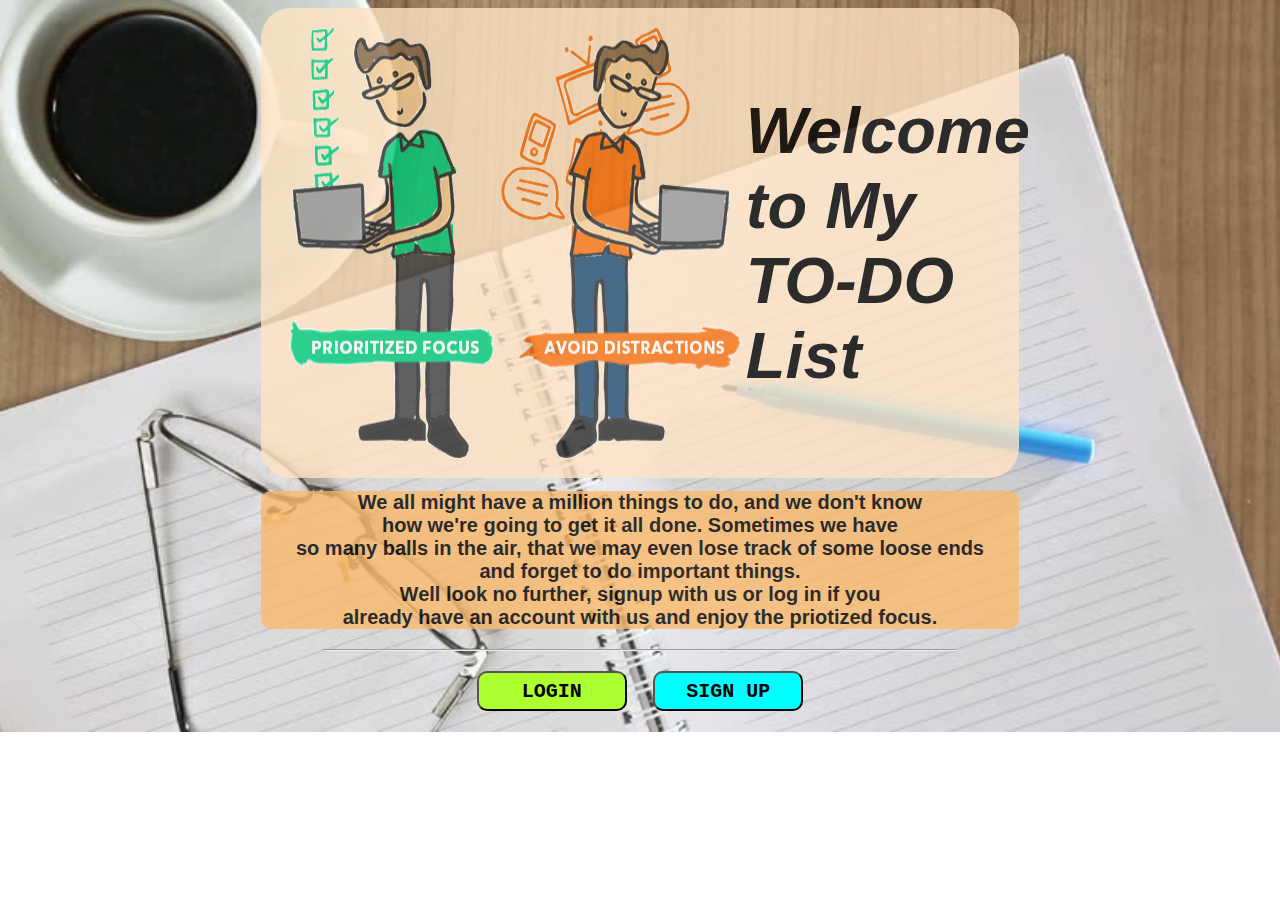
<file: index.html>
<!DOCTYPE html>
<html>
    <head>
        <title>TO-DO List</title>
    <!--css-->
    <link rel="stylesheet" href="assets/css/main.css">
    <meta name="viewport" content="width=device-width, initial-scale=1.0">
    </head>
    <body>
            <div class="intro-img">
                <img src="assets/images/action.png"><br> &nbsp; &nbsp;
                <p class="welcome-head">Welcome to My TO-DO List</p>
            </div>

        <p class="intro">
            We all might have a million things to do, and we don't know<br>
            how we're going to get it all done. Sometimes we have <br>
            so many balls in the air, that we may even lose track of some loose ends <br>
            and forget to do important things. <br>
            Well look no further, signup with us or log in if you<br>
            already have an account with us and enjoy the priotized focus.</p>

            <hr height="3%" width="50%">
        <div class="home-btn">
            <form name="login-btn-form" action="user/login.html">
                <input type="submit" name="login" value="LOGIN" class="login-btn">
            </form>
            <form name="signup-btn-form" action="user/signup.html">
                <input type="submit" name="signup" value="SIGN UP" class="signup-btn">
            </form>
        </div>
    </body>
</html>
</file>
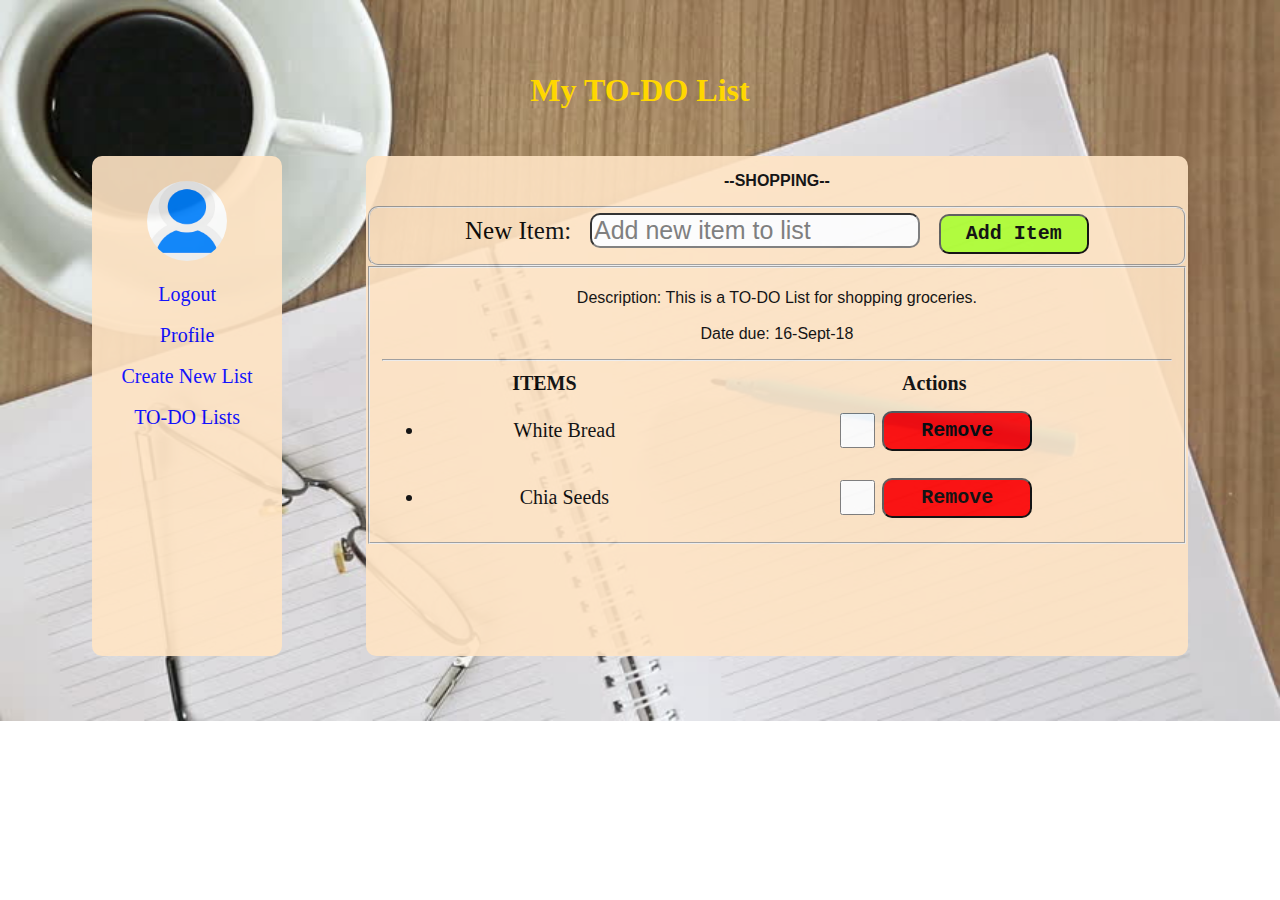
<file: user/list.html>
<!DOCTYPE html>
<html>
    <head>
        <title>TO-DO - New List</title>
    <!--css-->
    <link rel="stylesheet" href="../assets/css/main.css">
    <meta name="viewport" content="width=device-width, initial-scale=1.0">
    </head>
    <body>
           <h1>My TO-DO List</h1> 
           <div class="container">
           <div class="links">
               <img class="profile-img" src="../assets/images/avatar.png" alt="Profile Picture"><br><br>
               <a href="login.html">Logout</a><br><br>
               <a href="profile.html">Profile</a><br><br>
               <a href="newList.html">Create New List</a><br><br>
               <a href="my-lists.html">TO-DO Lists</a><br><br>
           </div> 
           <div class="main-view">
               <p><b>--SHOPPING--</b></p>
               <fieldset style="border-radius:10px; ">
               <form name="new-item" action="#">
                   New Item: &nbsp;
                   <input type="text" name="item-name" placeholder="Add new item to list" reqiured>
                   &nbsp;
                   <input type="submit" name="create-item" value="Add Item" class="login-btn">
               </form>
               </fieldset>
               <fieldset>
                   <p>Description: This is a TO-DO List for shopping groceries.<br><br>
                   Date due: 16-Sept-18</p> 
                   <hr>
                   <table width="99%">
                       <tr><th>ITEMS</th><th>Actions</th></tr>
                       <tr>
                           <td>
                                <ul><li>White Bread</li></ul>
                           </td>
                           <td>
                               <!--table to hold the actions-for white bread-->
                               <table align="center">
                                    <tr>
                                        <td>
                                            <form name="done" action = "#">
                                                <input type="checkbox" name="mark-as-done" value="Done" class="done-chk">
                                            </form>
                                        </td>
                                        <td>
                                            <form name="remove" action = "#">
                                                <input type="submit" name="remove-item" value="Remove" class="cancel-btn">
                                            </form>
                                        </td>
                                    </tr>
                            </table><!--end of table for actions-->
                            </td></tr>
                        <tr>
                            <td>
                             <ul><li>Chia Seeds</li></ul>
                            </td>
                            <td>

                                <!--table to hold the actions-for chia seeds-->
                                <table align="center">
                                    <tr>
                                        <td>
                                            <form name="done" action = "#">
                                                <input type="checkbox" name="mark-as-done" value="Done" class="done-chk">
                                            </form>
                                        </td>
                                        <td>
                                            <form name="remove" action = "#">
                                                <input type="submit" name="remove-item" value="Remove" class="cancel-btn">
                                            </form>
                                        </td>
                                    </tr>
                            </table><!--end of table for actions-->
                                
                            </td></tr>
                    </table>
               </fieldset>
            </div>
        </div>
    </body>
</html>
</file>
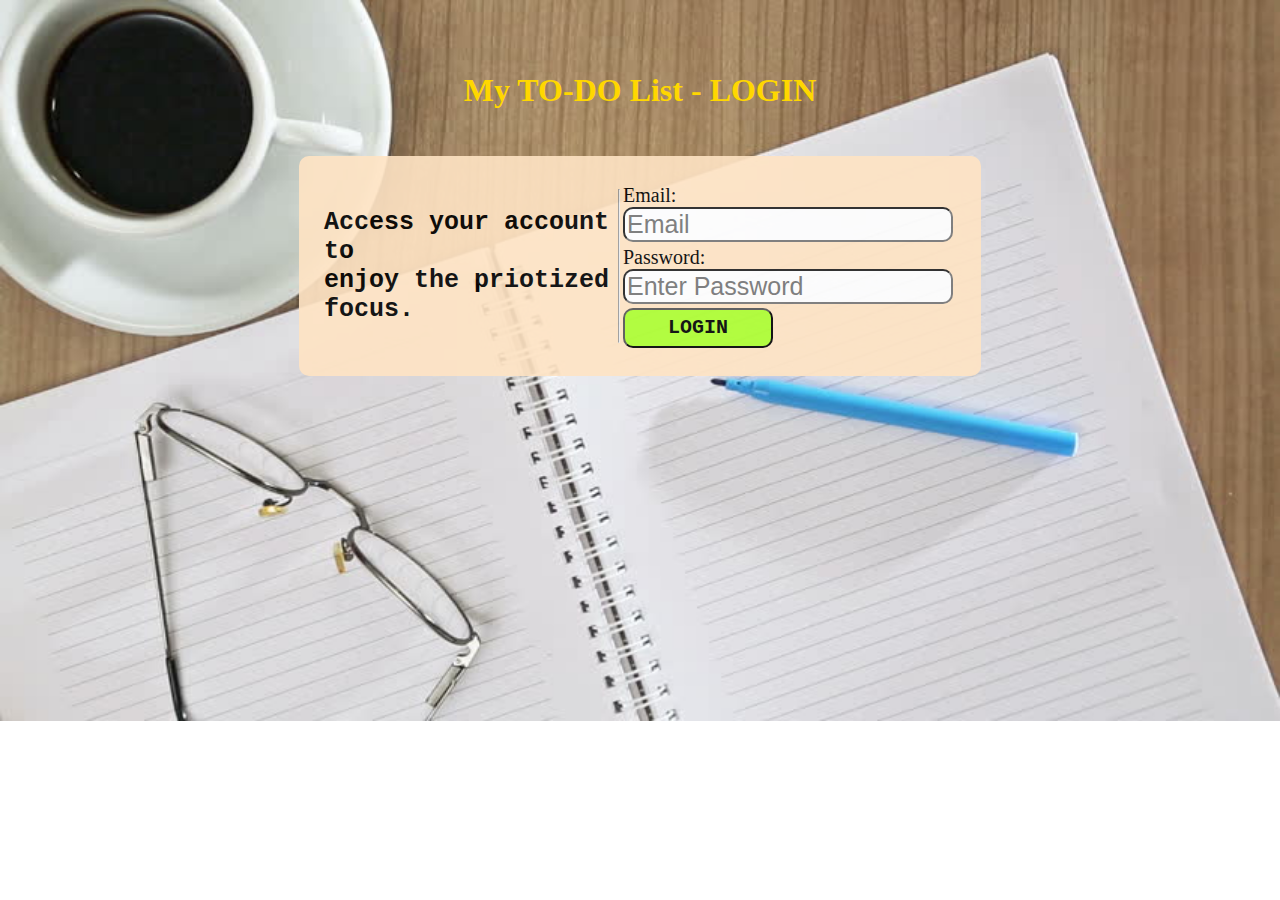
<file: user/login.html>
<!DOCTYPE html>
<html>
    <head>
        <title>TO-DO - Login</title>
    <!--css-->
    <link rel="stylesheet" href="../assets/css/main.css">
    <meta name="viewport" content="width=device-width, initial-scale=1.0">
    </head>
    <body>
            <h1>My TO-DO List - LOGIN</h1>
        <div class="signup">
                <p class="signup-text">Access your account to<br>enjoy the priotized focus.</p><hr> 
            <form name="login-form" action="my-lists.html">
                <table>
                    <tr><td>
                        Email: <br> <input type="text" name="email" placeholder="Email">
                    </td></tr>
                    <tr><td>
                        Password: <br> <input type="password" name="password" placeholder="Enter Password">
                    </td></tr>
                    <tr><td>
                        <input type="submit" name="login" value="LOGIN" class="login-btn">
                    </td></tr>
                </table>
            </form>
        </div>
    </body>
</html>
</file>
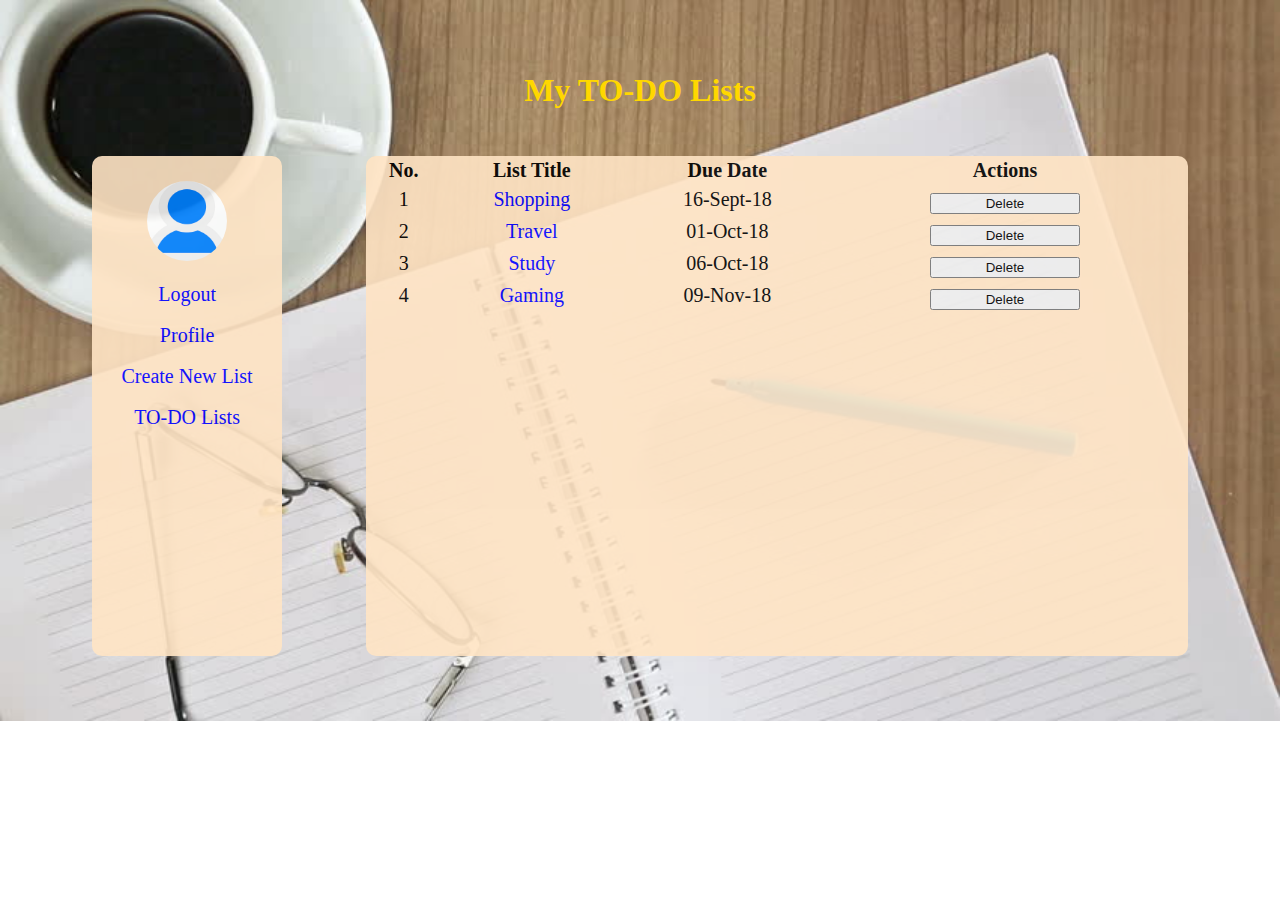
<file: user/my-lists.html>
<!DOCTYPE html>
<html>
    <head>
        <title>TO-DO - Lists</title>

    <link rel="stylesheet" href="../assets/css/main.css">
    <meta name="viewport" content="width=device-width, initial-scale=1.0">
    </head>
    <body>
           <h1>My TO-DO Lists</h1> 
           <div class="container">
           <div class="links">
               <img class="profile-img" src="../assets/images/avatar.png" alt="Profile Picture"><br><br>
               <a href="login.html">Logout</a><br><br>
               <a href="profile.html">Profile</a><br><br>
               <a href="newList.html">Create New List</a><br><br>
               <a href="my-lists.html">TO-DO Lists</a><br><br>

           </div> 
           <div class="main-view">
               <table width="99%">
                   <tr><th>No.</th><th>List Title</th><th>Due Date</th><th>Actions</th></tr>
                   <tr>
                       <td>1</td>
                       <td><a href = "list.html">Shopping</a></td>
                       <td>16-Sept-18</td>
                       <td>
                           <form>
                                <input type="submit" name="done" value="Delete">
                           </form>
                       </td>
                    </tr>
                   <tr>
                       <td>2</td>
                       <td><a href = "list.html">Travel</a></td>
                       <td>01-Oct-18</td>
                       <td>
                            <form>
                                    <input type="submit" name="done" value="Delete">
                               </form>
                       </td>
                    </tr>
                   <tr>
                       <td>3</td>
                       <td><a href = "list.html">Study</a></td>
                       <td>06-Oct-18</td>
                       <td>
                            <form>
                                    <input type="submit" name="done" value="Delete">
                               </form>
                       </td>
                    </tr>
                   <tr>
                       <td>4</td>
                       <td><a href = "list.html">Gaming</a></td>
                       <td>09-Nov-18</td>
                       <td>
                            <form>
                                    <input type="submit" name="done" value="Delete">
                               </form>
                       </td>
                    </tr>
                </table>
            </div>
        </div>
    </body>
</html>
</file>
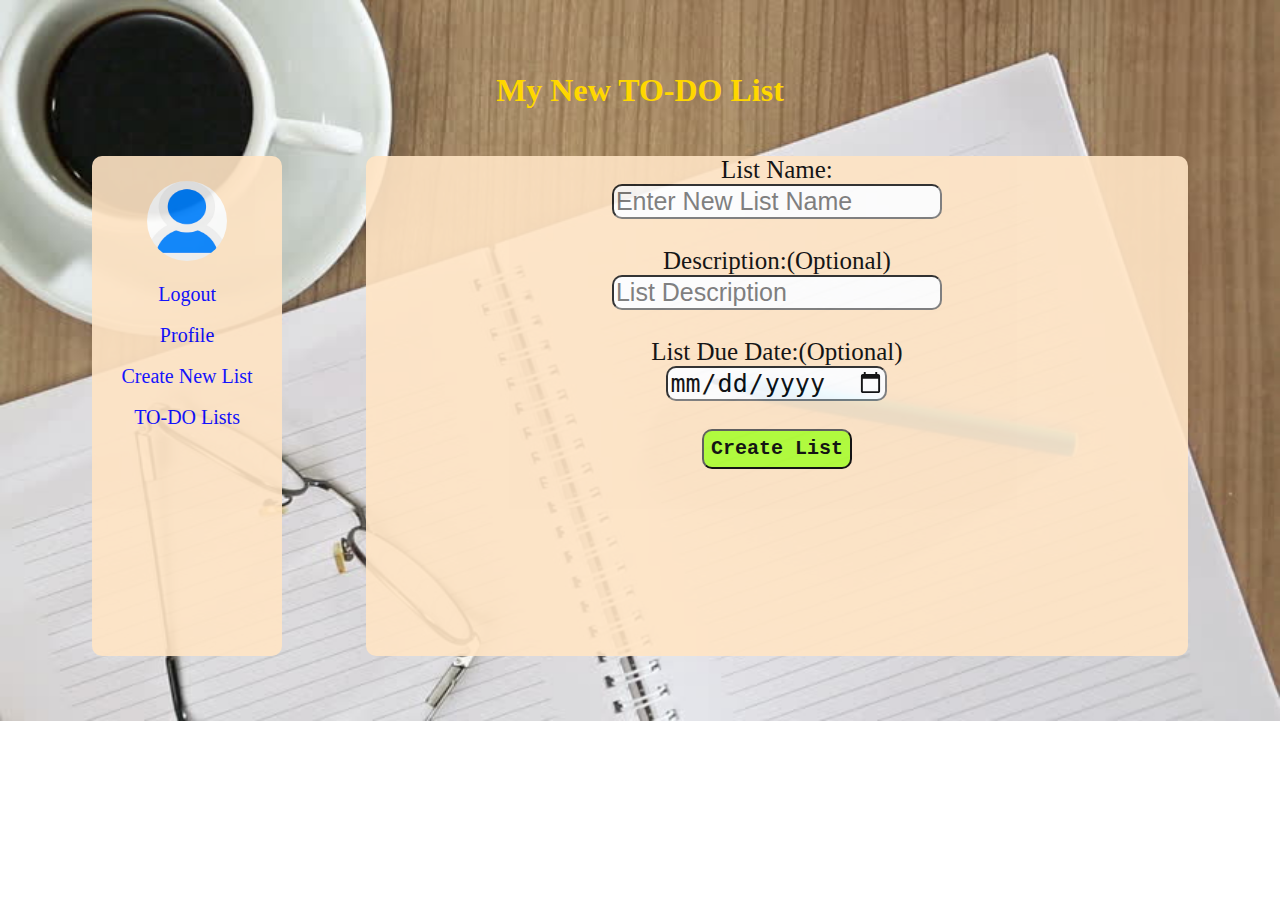
<file: user/newList.html>
<!DOCTYPE html>
<html>
    <head>
        <title>TO-DO - New List</title>
    <!--css-->
    <link rel="stylesheet" href="../assets/css/main.css">
    <meta name="viewport" content="width=device-width, initial-scale=1.0">
    </head>
    <body>
           <h1>My New TO-DO List</h1> 
           <div class="container">
           <div class="links">
               <img class="profile-img" src="../assets/images/avatar.png" alt="Profile Picture"><br><br>
               <a href="login.html">Logout</a><br><br>
               <a href="profile.html">Profile</a><br><br>
               <a href="newList.html">Create New List</a><br><br>
               <a href="my-lists.html">TO-DO Lists</a><br><br>
           </div> 
           <div class="main-view">
               <form name="newList" action="my-lists.html">
                   List Name:<br>
                   <input type="text" name="list-name" placeholder="Enter New List Name" reqiured><br><br>
                   Description:(Optional)<br>
                   <input type="text" name="list-decription" placeholder="List Description"><br><br>
                   List Due Date:(Optional)<br>
                   <input type="date" name="list-expiry"><br><br>
                   <input type="submit" name="create-list" value="Create List" class="login-btn"><br><br>
               </form>
            </div>
        </div>
    </body>
</html>
</file>
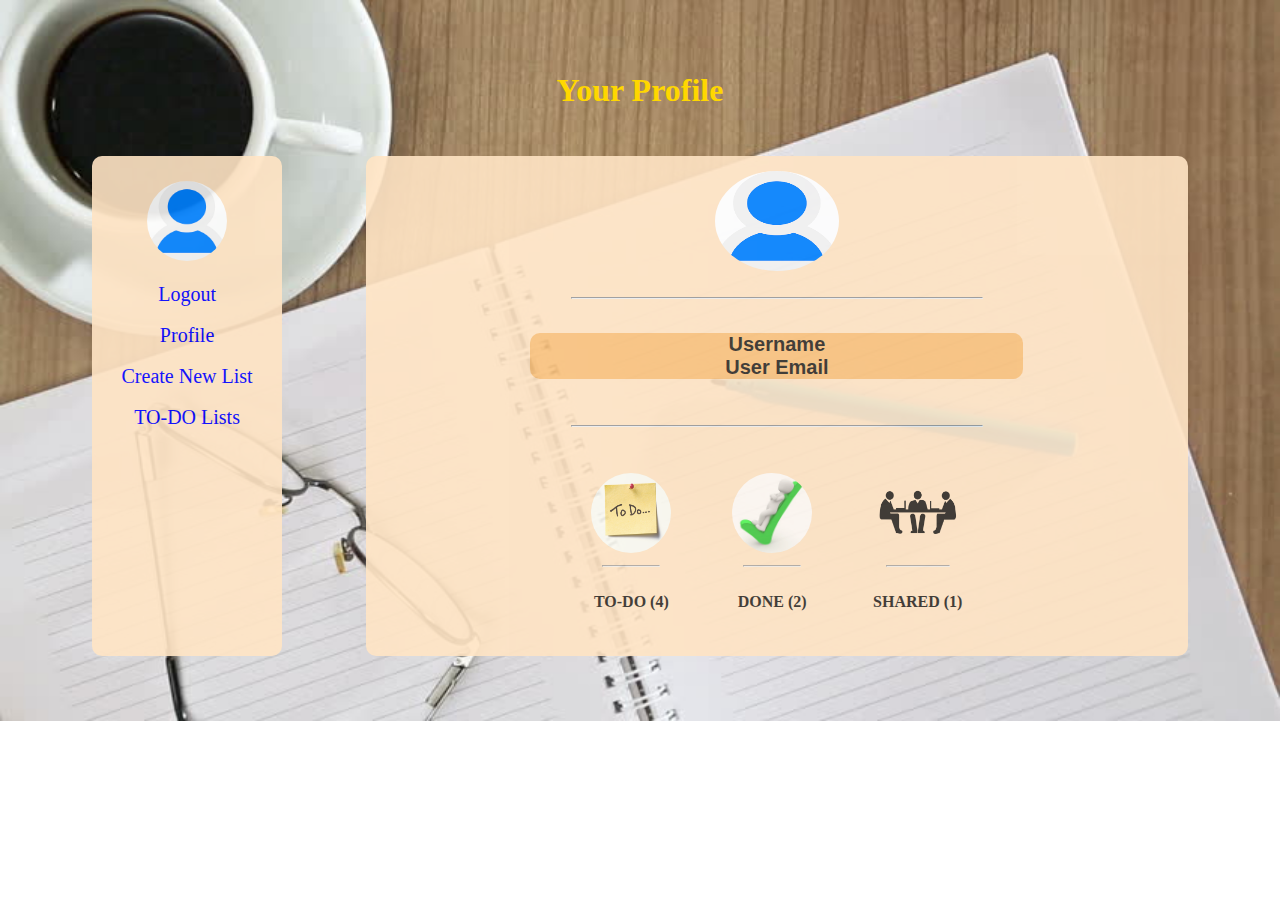
<file: user/profile.html>
<!DOCTYPE html>
<html>
    <head>
        <title>TO-DO - Profile</title>
    <!--css-->
    <link rel="stylesheet" href="../assets/css/main.css">
    <meta name="viewport" content="width=device-width, initial-scale=1.0">
    </head>
    <body>
        <h1>Your Profile</h1>
            <div class="container">
                    <div class="links">
                        <img class="profile-img" src="../assets/images/avatar.png" alt="Profile Picture"><br><br>
                        <a href="login.html">Logout</a><br><br>
                        <a href="profile.html">Profile</a><br><br>
                        <a href="newList.html">Create New List</a><br><br>
                        <a href="my-lists.html">TO-DO Lists</a><br><br>
                    </div> 
                    <div class="main-view">
        <img class="profile" src="../assets/images/avatar.png" alt="Profile Picture">
        <br><hr width="50%" width="5%" ><br>
        <p class="intro">
            Username<br>
            User Email<br>
        </p>
        <br><hr width="50%" width="5%" ><br>
        <div class="profile-gallery">
        <div>
            <img src="../assets/images/todo.jpg" alt="Gallery One"><br>
            <hr width="70%"><br>
            TO-DO (4)
        </div>
  
        <div>
            <img src="../assets/images/done.jpg" alt="Gallery One"><br>
            <hr width="70%"><br>
            DONE (2)
        </div>
  
        <div>
            <img src="../assets/images/shared.png" alt="Gallery One"><br>
            <hr width="70%"><br>
            SHARED (1)
        </div>
  </div>
  </div>
    </body>
</html>
</file>
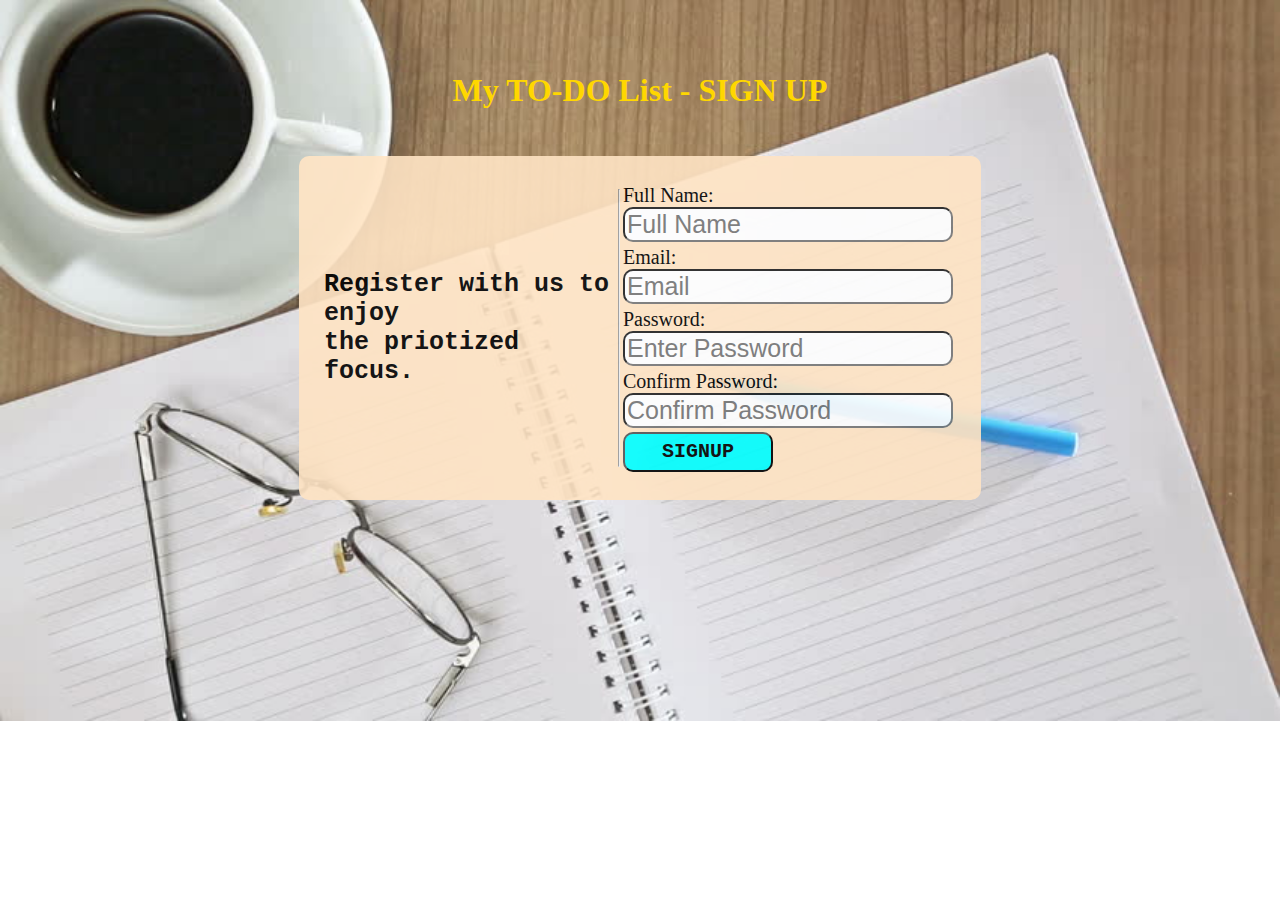
<file: user/signup.html>
<!DOCTYPE html>
<html>
    <head>
        <title>TO-DO - Signup</title>
    <!--css-->
    <link rel="stylesheet" href="../assets/css/main.css">
    <meta name="viewport" content="width=device-width, initial-scale=1.0">
    </head>
    <body>
            <h1>My TO-DO List - SIGN UP</h1>
            
        <div class="signup">
                <p class="signup-text">Register with us to enjoy<br> the priotized focus.</p><hr> 
            <form name="signup-form" action="login.html">
                <table>
                    <tr><td>
                        Full Name: <br> <input type="text" name="full_name" placeholder="Full Name">
                    </td></tr>
                    <tr><td>
                        Email: <br> <input type="text" name="email" placeholder="Email">
                    </td></tr>
                    <tr><td>
                        Password: <br> <input type="password" name="password" placeholder="Enter Password">
                    </td></tr>
                    <tr><td>
                        Confirm Password: <br> <input type="password" name="password2" placeholder="Confirm Password">        
                    </td></tr>
                    <tr><td>
                        <input type="submit" name="signup" value="SIGNUP" class="signup-btn">
                    </td></tr>
                </table>
            </form>
        </div>
    </body>
</html>
</file>
<file: assets/css/main.css>
body{
    background-image: url('../images/todo-bg.jpg');
    background-repeat: no-repeat;
    background-size: cover;
}
p{
   font-family: 'Segoe UI', Tahoma, Geneva, Verdana, sans-serif;
}
.intro-img{
    display: flex;
    justify-content: space-evenly;
    background-color: bisque;
    width: 60%;
    margin-left: auto;
    margin-right: auto;
    opacity:0.8;
    border-radius: 30px;
    padding-top: 20px;
    padding-bottom: 20px;
}
.welcome-head{
    display: flex;
    justify-content: center;
    align-items: center;
    font-weight: bold;
    font-size:65px;
    font-style: italic;
    font-weight: bolder;
}
.intro{
    margin-top: 1%;
    text-align: center;
    display: flex;
    font-weight: bold;
    font-size:20px;
    justify-content: center;
    background-color: rgb(250, 186, 108);
    width:60%;
    opacity:0.8;
    margin-left: auto;
    margin-right: auto;
    border-radius: 10px;
}
.btn{
    height:35px;
    width:85px;
    border-radius:10px;
}
.home-btn{
    display: flex;
    justify-content: space-evenly;
    /*opacity:0.6;*/
    padding-top: 1%;
    padding-bottom:1%;
    margin-left: auto;
    margin-right:auto;
    border-radius:10px;
    width:30%;
}
.login-btn{
    height:40px;
    width: 120px;
    border-radius:10px;
    background-color: greenyellow;
    font-weight: bold;
    font-size:20px;
    font-family: 'Courier New', Courier, monospace;
}
.done-chk{
    float:right;
    height:35px;
    width: 35px;
    border-radius:10px;
    font-size:20px;
}
.cancel-btn{
    height:40px;
    width: 50px;
    border-radius:10px;
    background-color: red;
    font-weight: bold;
    font-size:20px;
    font-family: 'Courier New', Courier, monospace;
}
.signup-btn{
    height:40px;
    width: 120px;
    border-radius:10px;
    background-color: aqua;
    font-weight: bold;
    font-size:20px;
    font-family: 'Courier New', Courier, monospace;
}
.signup{
    display: flex;
    justify-content: space-evenly;
    margin-left: auto;
    margin-right:auto;
    border-radius:10px;
    width:50%;
    background-color: bisque;
    padding-left: 25px;
    padding-right: 25px;
    padding-top: 2%;
    padding-bottom: 2%;
    opacity: 0.9;
}
.signup-text{
    font-size: 25px;
    font-family: 'Courier New', Courier, monospace;
    font-weight: bolder;
    display: flex;
    align-items: center;
}
h1{
    padding-top: 4%;
    padding-bottom: 2%;
    font-weight: bolder;
    text-align: center;
    color: gold;
}
form input[type="text"]{
    font-size: 25px;
    border-radius:10px;
}
form input[type="date"]{
    font-size: 25px;
    border-radius:10px;
}
form input[type="password"]{
    font-size: 25px;
    border-radius:10px;
}
form input[type="submit"]{
    width: 150px;
}
form{
    font-size: 25px;
}
table{
    font-size:20px;
}
.container{
    display: flex;
    flex-flow: row nowrap;
    height: 100%;
    justify-content: space-evenly;
}
.links{
    width: 15%;
    height:500px;
    text-align: center;
    background-color: bisque;
    border-radius: 10px;
    opacity:0.9;
}
.main-view{
    opacity:0.9;
    width: 65%;
    height:500px;
    text-align: center;
    background-color: bisque;
    border-radius: 10px;
}
.profile-img{
    margin-top:25px;
    border-radius:50px;
    width:80px;
    height:80px;
}
.profile{
    display: block;
    margin-left: auto;
    margin-right: auto;
    margin-top:15px;
    border-radius:50%;
    width:15%;
    height:20%;
}
a{
    text-decoration: none;
    font-size: 20px;
    color: blue;
}
.profile-gallery{
    display:flex;
    padding-top: 20px;
    padding-bottom: 20px;
    justify-content: space-evenly;
    background-color: bisque;
    width: 60%;
    margin-left: auto;
    margin-right: auto;
    border-radius: 10px;
    opacity:0.8;
    text-align: center;
    font-weight: bolder;
}
.profile-gallery img{
    border-radius: 50%;
    width: 80px;
    height: 80px;
}
</file>
